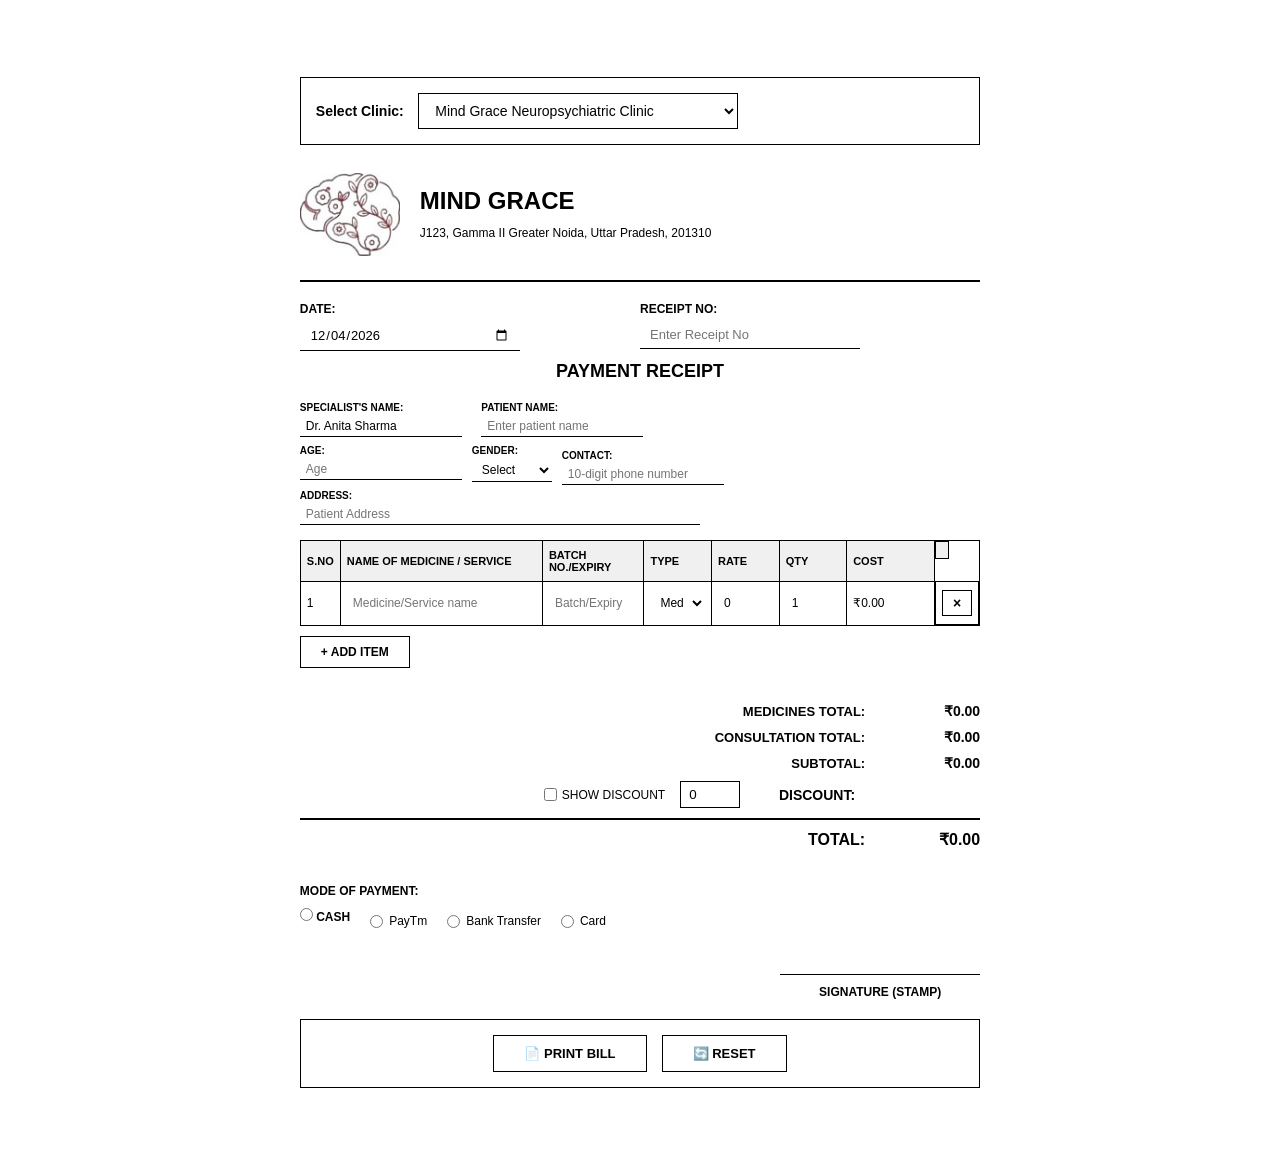
<file: index.html>
<!DOCTYPE html>
<html lang="en">
<head>
    <meta charset="UTF-8">
    <meta name="viewport" content="width=device-width, initial-scale=1.0">
    <title>Billing System - Mind Grace & Aasha</title>
    <link rel="stylesheet" href="css/style.css">
    <link href="https://fonts.googleapis.com/css2?family=Poppins:wght@400;500;600;700&display=swap" rel="stylesheet">
</head>
<body>
    <div class="container">
        <!-- Clinic Selection -->
        <div class="clinic-selector screen-only">
            <label for="clinicSelect">Select Clinic:</label>
            <select id="clinicSelect" onchange="switchClinic()">
                <option value="mindgrace">Mind Grace Neuropsychiatric Clinic</option>
                <option value="aasha">Aasha Early Intervention Center</option>
            </select>
        </div>

        <!-- Bill Container -->
        <div id="billContainer" class="bill-container">
            <!-- Header with Logo -->
            <div class="header">
                <img id="clinicLogo" src="img/MIND GRACE LOGO.jpg" alt="Clinic Logo" class="logo">
                <div class="clinic-info">
                    <h1 id="clinicName">MIND GRACE</h1>
                    <p id="clinicAddress">J123, Gamma II Greater Noida, Uttar Pradesh, 201310</p>
                </div>
            </div>

            <!-- Receipt Details -->
            <div class="receipt-details">
                <div class="row">
                    <div class="col">
                        <label>Date:</label>
                        <input type="date" id="billDate" class="print-input">
                    </div>
                    <div class="col">
                        <label>Receipt No:</label>
                        <input type="text" id="receiptNo" placeholder="Enter Receipt No" class="print-input">
                    </div>
                </div>
                <h2 class="receipt-title">Payment Receipt</h2>
            </div>

            <!-- Patient/Doctor Details -->
            <div class="patient-details">
                <div class="form-group">
                    <label>Specialist's Name:</label>
                    <input type="text" id="specialistName" value="Dr. Anita Sharma" class="print-input">
                </div>
                <div class="form-group">
                    <label>Patient Name:</label>
                    <input type="text" id="patientName" placeholder="Enter patient name" class="print-input">
                </div>
                <div class="form-row">
                    <div class="form-group">
                        <label>Age:</label>
                        <input type="number" id="patientAge" placeholder="Age" class="print-input" style="min-width: 50px;">
                    </div>
                    <div class="form-group">
                        <label>Gender:</label>
                        <select id="patientGender" class="print-select" style="min-width: 80px;">
                            <option value="">Select</option>
                            <option value="Male">Male</option>
                            <option value="Female">Female</option>
                            <option value="Other">Other</option>
                        </select>
                    </div>
                    <div class="form-group">
                        <label>Contact:</label>
                        <input type="tel" id="patientContact" placeholder="10-digit phone number" maxlength="10" class="print-input" style="min-width: 120px;">
                    </div>
                </div>
                <div class="form-group">
                    <label>Address:</label>
                    <input type="text" id="patientAddress" placeholder="Patient Address" class="print-input" style="min-width: 400px;">
                </div>
            </div>

            <!-- Items Table -->
            <div class="items-section">
                <table id="itemsTable">
                    <thead>
                        <tr>
                            <th style="width: 5%;">S.No</th>
                            <th style="width: 30%;">Name of medicine / Service</th>
                            <th style="width: 15%;">Batch No./Expiry</th>
                            <th style="width: 10%;">Type</th>
                            <th style="width: 10%;">Rate</th>
                            <th style="width: 10%;">Qty</th>
                            <th style="width: 13%;">Cost</th>
                            <th style="width: 5%;" class="screen-only"></th>
                        </tr>
                    </thead>
                    <tbody id="itemsBody">
                        <!-- Rows will be added dynamically -->
                    </tbody>
                </table>
                <button type="button" class="add-btn screen-only" onclick="addItemRow()">+ Add Item</button>
            </div>

            <!-- Totals Section -->
            <div class="totals-section">
                <div class="totals-row">
                    <label>Medicines Total:</label>
                    <span id="medicinesTotal">₹0.00</span>
                </div>
                <div class="totals-row">
                    <label>Consultation Total:</label>
                    <span id="consultationTotal">₹0.00</span>
                </div>
                <div class="totals-row">
                    <label>Subtotal:</label>
                    <span id="subtotal">₹0.00</span>
                </div>
                <div class="totals-row discount-row" id="discountRow">
                    <label class="screen-only">
                        <input type="checkbox" id="discountToggle" onchange="toggleDiscountVisibility()"> Show Discount
                    </label>
                    <input type="number" id="discountPercent" value="0" min="0" max="100" onchange="calculateTotals()" onkeyup="calculateTotals()" class="discount-input" placeholder="%">
                    <span class="discount-label">Discount:</span>
                    <span id="discountAmount"></span>
                </div>
                <div class="totals-row total">
                    <label>TOTAL:</label>
                    <span id="grandTotal">₹0.00</span>
                </div>
            </div>

            <!-- Payment Method -->
            <div class="payment-section">
                <label>Mode of Payment:</label>
                <div class="payment-options">
                    <label><input type="radio" name="paymentMethod" value="Cash" class="print-radio"> Cash</label>
                    <label><input type="radio" name="paymentMethod" value="PayTm" class="print-radio"> PayTm</label>
                    <label><input type="radio" name="paymentMethod" value="Bank Transfer" class="print-radio"> Bank Transfer</label>
                    <label><input type="radio" name="paymentMethod" value="Card" class="print-radio"> Card</label>
                </div>
            </div>

            <!-- Signature -->
            <div class="signature-section">
                <div class="signature-box">
                    <p>Signature (Stamp)</p>
                </div>
            </div>
        </div>

        <!-- Action Buttons -->
        <div class="action-buttons screen-only">
            <button type="button" class="btn btn-print" onclick="window.print()">📄 Print Bill</button>
            <button type="button" class="btn btn-reset" onclick="resetForm()">🔄 Reset</button>
        </div>
    </div>

    <script src="js/script.js"></script>
</body>
</html>
</file>
<file: css/style.css>
* {
    margin: 0;
    padding: 0;
    box-sizing: border-box;
}

body {
    font-family: Arial, Helvetica, sans-serif;
    background: #ffffff;
    padding: 20px;
    color: #000000;
    -webkit-print-color-adjust: exact;
    print-color-adjust: exact;
}

/* Screen-only elements - visible on screen, hidden when printing */
.screen-only {
    display: block;
}

.container {
    max-width: 210mm;
    margin: 0 auto;
    background: white;
    padding: 15mm;
}

/* Clinic Selector */
.clinic-selector {
    margin-bottom: 20px;
    padding: 15px;
    border: 1px solid #000000;
    text-align: left;
}

.clinic-selector label {
    font-weight: bold;
    margin-right: 10px;
    color: #000000;
    font-size: 14px;
}

.clinic-selector select {
    padding: 8px 12px;
    font-size: 14px;
    border: 1px solid #000000;
    min-width: 320px;
    background: white;
    cursor: pointer;
    font-family: Arial, sans-serif;
    color: #000000;
}

.clinic-selector select:focus {
    outline: 2px solid #000000;
    outline-offset: -1px;
}

/* Bill Container */
.bill-container {
    border: none;
    padding: 0;
}

/* Header */
.header {
    display: flex;
    align-items: center;
    border-bottom: 2px solid #000000;
    padding-bottom: 15px;
    margin-bottom: 20px;
}

.logo {
    width: 100px;
    height: 100px;
    object-fit: contain;
    margin-right: 20px;
}

.clinic-info h1 {
    font-size: 24px;
    color: #000000;
    margin-bottom: 8px;
    text-transform: uppercase;
    font-weight: bold;
    line-height: 1.2;
}

.clinic-info p {
    font-size: 12px;
    color: #000000;
    line-height: 1.5;
}

/* Receipt Details */
.receipt-details {
    margin-bottom: 20px;
    border: none;
    padding: 0;
}

.receipt-details .row {
    display: flex;
    justify-content: space-between;
    margin-bottom: 10px;
}

.receipt-details .col {
    flex: 1;
}

.receipt-details label {
    font-weight: bold;
    display: block;
    margin-bottom: 5px;
    color: #000000;
    font-size: 12px;
    text-transform: uppercase;
}

.receipt-details input[type="text"],
.receipt-details input[type="date"] {
    width: 100%;
    max-width: 220px;
    padding: 6px 10px;
    border: none;
    border-bottom: 1px solid #000000;
    font-size: 13px;
    font-family: Arial, sans-serif;
    background: transparent;
    color: #000000;
}

.receipt-details input[type="text"]:focus,
.receipt-details input[type="date"]:focus {
    outline: none;
    border-bottom: 2px solid #000000;
}

.receipt-title {
    text-align: center;
    font-size: 18px;
    color: #000000;
    margin-top: 10px;
    font-weight: bold;
    text-transform: uppercase;
}

/* Patient Details */
.patient-details {
    border: none;
    padding: 0;
    margin-bottom: 15px;
}

.patient-details .form-group {
    display: inline-block;
    margin-bottom: 8px;
    margin-right: 15px;
    vertical-align: top;
}

.patient-details .form-group label {
    font-weight: bold;
    display: block;
    margin-bottom: 3px;
    color: #000000;
    font-size: 10px;
    text-transform: uppercase;
    min-width: auto;
}

.patient-details .form-group input,
.patient-details .form-group select {
    width: auto;
    min-width: 140px;
    padding: 3px 6px;
    border: none;
    border-bottom: 1px solid #000000;
    font-size: 12px;
    font-family: Arial, sans-serif;
    background: transparent;
    color: #000000;
    display: block;
}

.patient-details .form-row {
    display: inline-flex;
    gap: 10px;
    align-items: flex-start;
    vertical-align: top;
}

.patient-details .form-row .form-group {
    margin-bottom: 0;
    margin-right: 0;
}

.patient-details .form-group:last-child {
    display: block;
    clear: both;
    margin-top: 5px;
}

/* Items Table */
.items-section {
    margin-bottom: 20px;
}

#itemsTable {
    width: 100%;
    border-collapse: collapse;
    margin-bottom: 10px;
    font-size: 12px;
    border: 1px solid #000000;
}

#itemsTable th,
#itemsTable td {
    border: 1px solid #000000;
    padding: 8px 6px;
    text-align: left;
    font-size: 12px;
}

#itemsTable th {
    background: #f0f0f0;
    color: #000000;
    font-weight: bold;
    font-size: 11px;
    text-transform: uppercase;
}

#itemsTable tbody tr:nth-child(even) {
    background: #fafafa;
}

#itemsTable td input,
#itemsTable td select {
    width: 100%;
    border: none;
    padding: 4px 6px;
    font-size: 12px;
    background: transparent;
    font-family: Arial, sans-serif;
    color: #000000;
}

#itemsTable td input:focus,
#itemsTable td select:focus {
    outline: 1px solid #000000;
    background: white;
}

.remove-btn {
    background: #ffffff;
    color: #000000;
    border: 1px solid #000000;
    padding: 4px 10px;
    cursor: pointer;
    font-size: 14px;
    font-weight: bold;
}

.remove-btn:hover {
    background: #000000;
    color: #ffffff;
}

.add-btn {
    background: #ffffff;
    color: #000000;
    border: 1px solid #000000;
    padding: 8px 20px;
    cursor: pointer;
    font-size: 12px;
    font-weight: bold;
    text-transform: uppercase;
}

.add-btn:hover {
    background: #000000;
    color: #ffffff;
}

/* Totals Section */
.totals-section {
    border: none;
    padding: 15px 0;
    margin-bottom: 20px;
}

.totals-row {
    display: flex;
    justify-content: flex-end;
    align-items: center;
    margin-bottom: 10px;
    gap: 15px;
    font-size: 13px;
}

.totals-row label {
    font-weight: bold;
    color: #000000;
    text-transform: uppercase;
}

.totals-row span {
    font-weight: bold;
    min-width: 100px;
    text-align: right;
    color: #000000;
    font-size: 14px;
}

.totals-row input {
    padding: 5px 8px;
    border: 1px solid #000000;
    width: 80px;
    font-family: Arial, sans-serif;
    background: white;
    color: #000000;
}

.totals-row input:focus {
    outline: 2px solid #000000;
    outline-offset: -1px;
}

.totals-row.total {
    border-top: 2px solid #000000;
    padding-top: 10px;
    font-size: 16px;
    margin-bottom: 0;
}

.totals-row.total label,
.totals-row.total span {
    color: #000000;
    font-size: 16px;
    font-weight: bold;
}

.totals-row.discount-row {
    display: flex;
    align-items: center;
}

.totals-row.discount-row input[type="checkbox"] {
    margin-right: 5px;
    width: auto;
    cursor: pointer;
}

.totals-row.discount-row label:first-child {
    font-weight: normal;
    display: flex;
    align-items: center;
    cursor: pointer;
    font-size: 12px;
}

.discount-label {
    font-weight: bold;
    color: #000000;
    margin-right: 10px;
    text-transform: uppercase;
    font-size: 12px;
}

.discount-input {
    width: 60px !important;
}

/* Payment Section */
.payment-section {
    margin-bottom: 20px;
    border: none;
    padding: 0;
}

.payment-section label:first-child {
    font-weight: bold;
    display: block;
    margin-bottom: 10px;
    color: #000000;
    font-size: 12px;
    text-transform: uppercase;
}

.payment-options {
    display: flex;
    gap: 20px;
    flex-wrap: wrap;
}

.payment-options label {
    display: flex;
    align-items: center;
    gap: 6px;
    cursor: pointer;
    font-weight: normal;
    font-size: 12px;
    color: #000000;
}

.payment-options input[type="radio"] {
    width: auto;
    cursor: pointer;
    accent-color: #000000;
}

/* Signature Section */
.signature-section {
    margin-top: 40px;
    display: flex;
    justify-content: flex-end;
}

.signature-box {
    border-top: 1px solid #000000;
    padding-top: 10px;
    min-width: 200px;
    text-align: center;
}

.signature-box p {
    font-weight: bold;
    color: #000000;
    font-size: 12px;
    text-transform: uppercase;
}

/* Action Buttons */
.action-buttons {
    margin-top: 20px;
    display: flex;
    gap: 15px;
    justify-content: center;
    padding: 15px;
    border: 1px solid #000000;
}

.btn {
    padding: 10px 30px;
    font-size: 13px;
    border: 1px solid #000000;
    cursor: pointer;
    font-weight: bold;
    font-family: Arial, sans-serif;
    background: #ffffff;
    color: #000000;
    text-transform: uppercase;
}

.btn:hover {
    background: #000000;
    color: #ffffff;
}

/* Print Styles */
@media print {
    @page {
        size: A4;
        margin: 15mm;
    }

    body {
        background: white !important;
        padding: 0 !important;
        -webkit-print-color-adjust: exact !important;
        print-color-adjust: exact !important;
        color-adjust: exact !important;
    }

    .screen-only {
        display: none !important;
    }

    .container {
        max-width: 100% !important;
        width: 100% !important;
        background: white !important;
        margin: 0 !important;
        padding: 0 !important;
        box-shadow: none !important;
    }

    .bill-container {
        border: none !important;
        padding: 0 !important;
    }

    .header,
    .row,
    .form-row,
    .payment-options,
    .signature-section,
    .totals-row {
        display: flex !important;
    }

    .header {
        align-items: center !important;
    }

    .row {
        justify-content: space-between !important;
    }

    .form-row {
        gap: 10px !important;
    }

    .payment-options {
        gap: 20px !important;
        flex-wrap: wrap !important;
    }

    .signature-section {
        justify-content: flex-end !important;
    }

    .totals-row {
        justify-content: flex-end !important;
        align-items: center !important;
    }

    .col {
        flex: 1 !important;
    }

    .logo {
        display: block !important;
        width: 100px !important;
        height: 100px !important;
    }

    .clinic-info {
        display: block !important;
    }

    input[type="text"],
    input[type="date"],
    input[type="number"],
    input[type="tel"],
    select,
    .print-input,
    .print-select,
    .discount-input {
        border: none !important;
        background: transparent !important;
        padding: 0 !important;
        appearance: none !important;
        -webkit-appearance: none !important;
        color: #000000 !important;
    }

    #itemsTable {
        display: table !important;
        width: 100% !important;
        border-collapse: collapse !important;
    }

    #itemsTable thead {
        display: table-header-group !important;
    }

    #itemsTable tbody {
        display: table-row-group !important;
    }

    #itemsTable tr {
        display: table-row !important;
    }

    #itemsTable th,
    #itemsTable td {
        display: table-cell !important;
        padding: 8px 6px !important;
        border: 1px solid #000000 !important;
    }

    #itemsTable th:last-child,
    #itemsTable td:last-child {
        display: none !important;
    }

    .remove-btn {
        display: none !important;
    }

    .totals-row.discount-row {
        display: none !important;
    }

    .totals-row.discount-row.show-in-print {
        display: flex !important;
        align-items: center !important;
    }

    .totals-row.discount-row input[type="checkbox"],
    .totals-row.discount-row label:first-child {
        display: none !important;
    }

    h1, h2, h3, p, label, span, div {
        color: #000000 !important;
        -webkit-print-color-adjust: exact !important;
        print-color-adjust: exact !important;
    }
}
</file>
